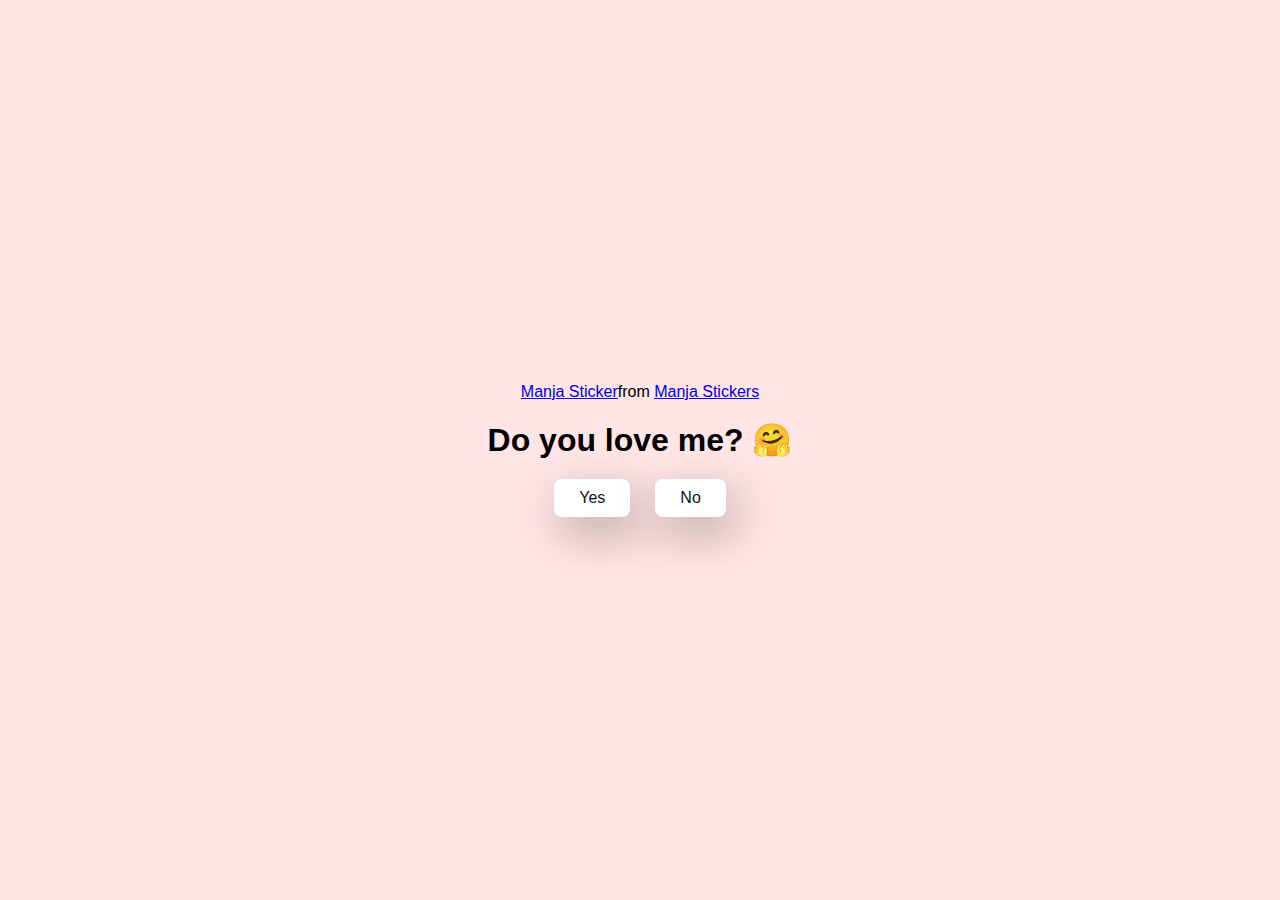
<file: fun-with-js/index.html>
<!DOCTYPE html>
<html lang="en">
  <head>
    <meta charset="UTF-8" />
    <meta name="viewport" content="width=device-width, initial-scale=1.0" />
    <title>Ask Her Out</title>

    <link rel="stylesheet" href="./style.css" />
  </head>
  <body>
    <div class="container">
      <div
        class="tenor-gif-embed"
        data-postid="22885016"
        data-share-method="host"
        data-aspect-ratio="1.04918"
        data-width="150%"
      >
        <a href="https://tenor.com/view/manja-gif-22885016">Manja Sticker</a
        >from
        <a href="https://tenor.com/search/manja-stickers">Manja Stickers</a>
      </div>
      <script
        type="text/javascript"
        async
        src="https://tenor.com/embed.js"
      ></script>
      <h1>Do you love me? 🤗</h1>

      <div class="btn">
        <a href="yes.html">Yes</a>
        <a href="no1.html">No</a>
      </div>
    </div>
  </body>
</html>
</file>
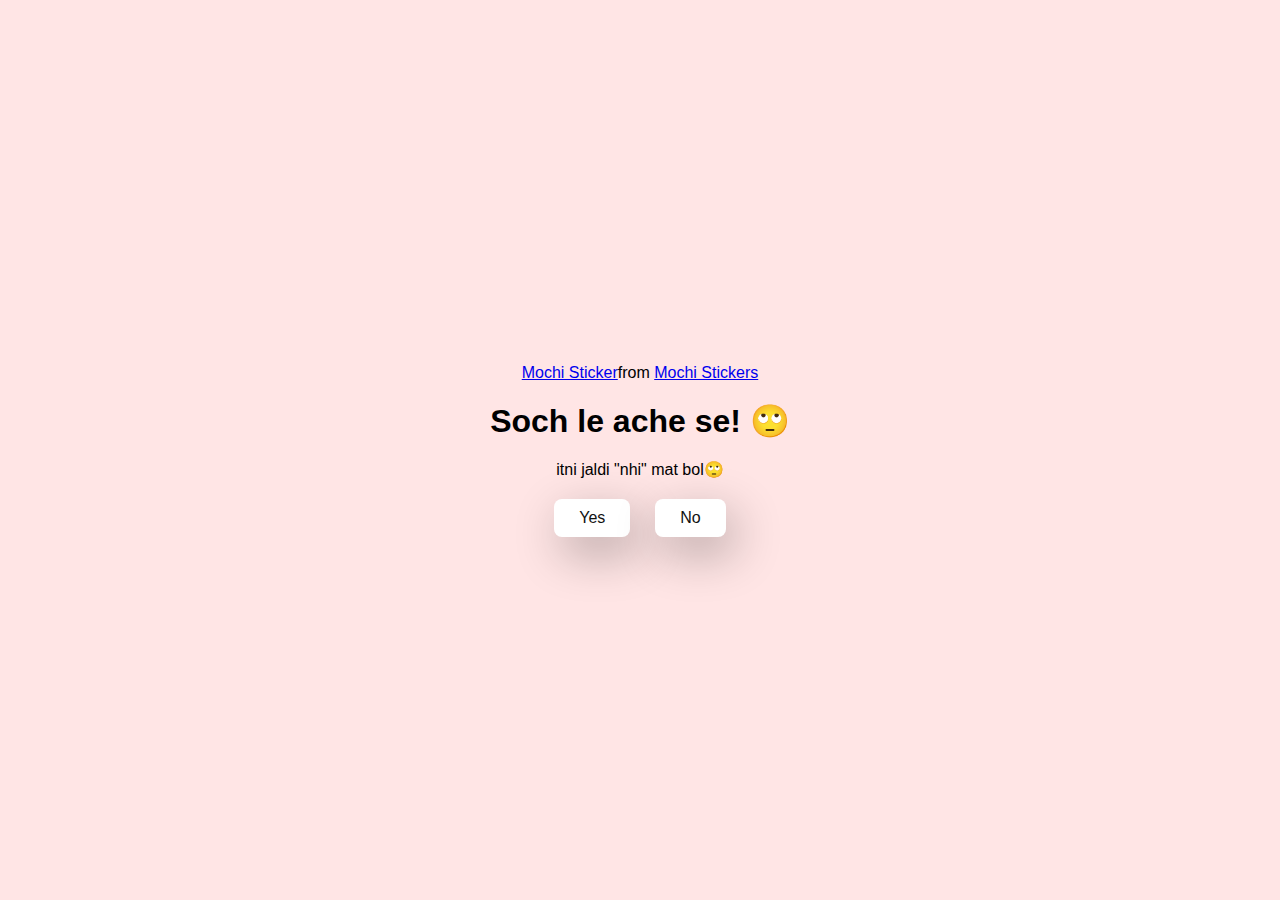
<file: fun-with-js/no1.html>
<!DOCTYPE html>
<html lang="en">
  <head>
    <meta charset="UTF-8" />
    <meta name="viewport" content="width=device-width, initial-scale=1.0" />
    <title>Ask Her Out</title>

    <link rel="stylesheet" href="./style.css" />
  </head>
  <body>
    <div class="container">
      <div
        class="tenor-gif-embed"
        data-postid="22050818"
        data-share-method="host"
        data-aspect-ratio="1"
        data-width="100%"
      >
        <a href="https://tenor.com/view/mochi-gif-22050818">Mochi Sticker</a
        >from
        <a href="https://tenor.com/search/mochi-stickers">Mochi Stickers</a>
      </div>
      <script
        type="text/javascript"
        async
        src="https://tenor.com/embed.js"
      ></script>
      <h1>Soch le ache se! 🙄</h1>
      <p>itni jaldi "nhi" mat bol🙄</p>

      <div class="btn">
        <a href="yes.html">Yes</a>
        <a href="no2.html">No</a>
      </div>
    </div>
  </body>
</html>
</file>
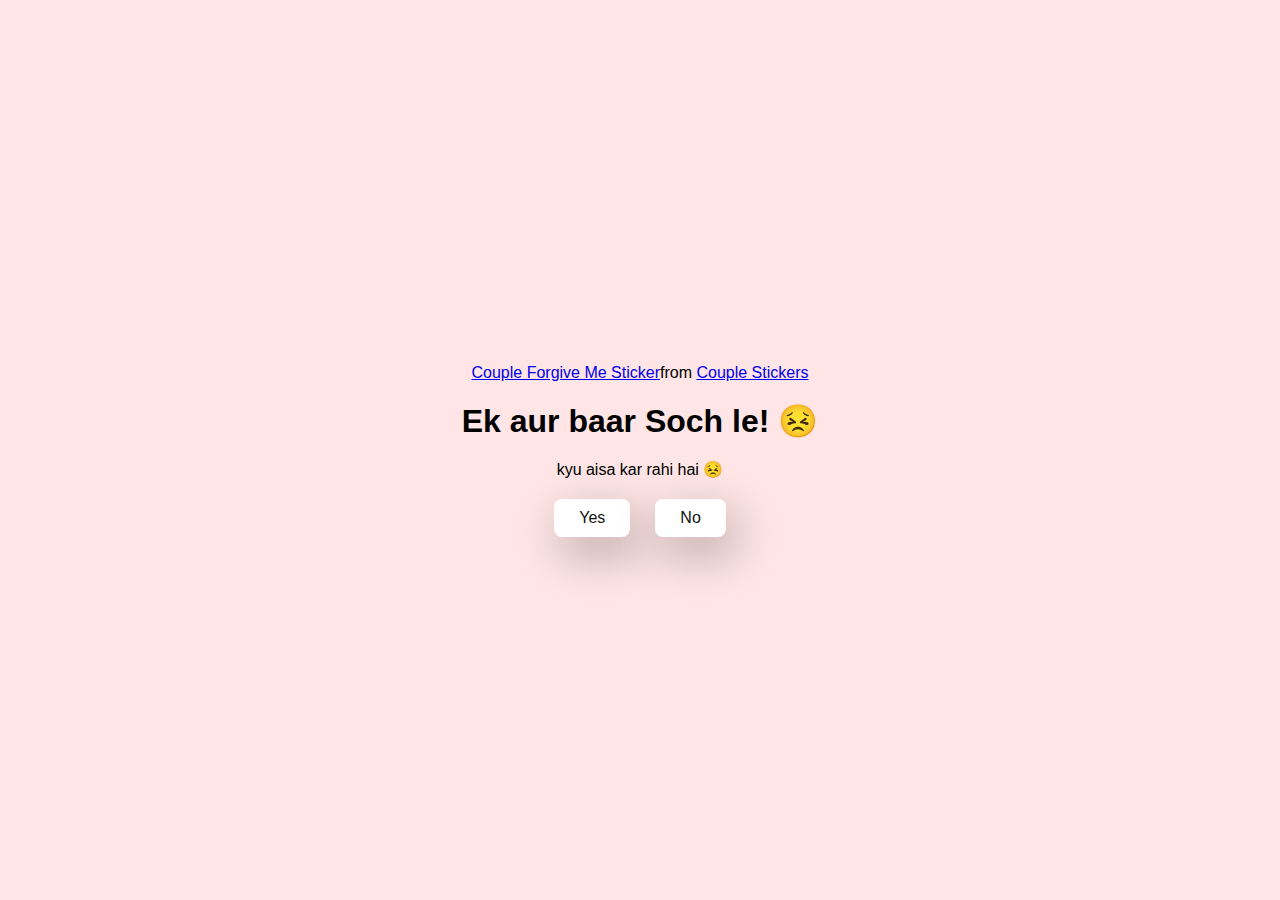
<file: fun-with-js/no2.html>
<!DOCTYPE html>
<html lang="en">
  <head>
    <meta charset="UTF-8" />
    <meta name="viewport" content="width=device-width, initial-scale=1.0" />
    <title>Ask Her Out</title>

    <link rel="stylesheet" href="./style.css" />
  </head>
  <body>
    <div class="container">
      <div
        class="tenor-gif-embed"
        data-postid="15195810"
        data-share-method="host"
        data-aspect-ratio="1"
        data-width="100%"
      >
        <a
          href="https://tenor.com/view/couple-forgive-me-asking-for-forgiveness-begging-crying-gif-15195810"
          >Couple Forgive Me Sticker</a
        >from
        <a href="https://tenor.com/search/couple-stickers">Couple Stickers</a>
      </div>
      <script
        type="text/javascript"
        async
        src="https://tenor.com/embed.js"
      ></script>

      <h1>Ek aur baar Soch le! 😣</h1>
      <p>kyu aisa kar rahi hai 😣</p>

      <div class="btn">
        <a href="yes.html">Yes</a>
        <a href="no3.html">No</a>
      </div>
    </div>
  </body>
</html>
</file>
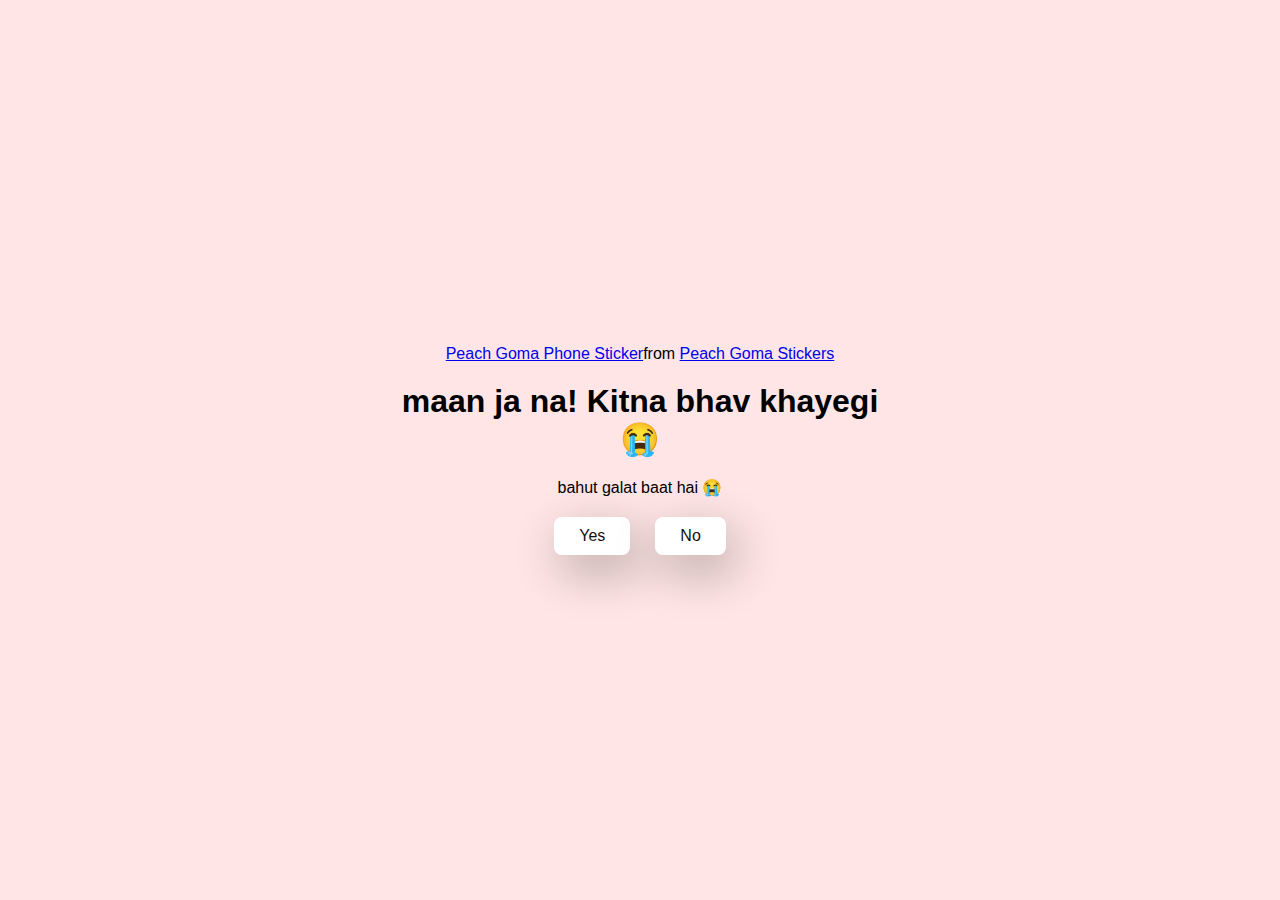
<file: fun-with-js/no3.html>
<!DOCTYPE html>
<html lang="en">
  <head>
    <meta charset="UTF-8" />
    <meta name="viewport" content="width=device-width, initial-scale=1.0" />
    <title>Ask Her Out</title>

    <link rel="stylesheet" href="./style.css" />
  </head>
  <body>
    <div class="container">
      <div
        class="tenor-gif-embed"
        data-postid="15974530976611222074"
        data-share-method="host"
        data-aspect-ratio="1.26923"
        data-width="100%"
      >
        <a
          href="https://tenor.com/view/peach-goma-phone-gif-15974530976611222074"
          >Peach Goma Phone Sticker</a
        >from
        <a href="https://tenor.com/search/peach+goma-stickers"
          >Peach Goma Stickers</a
        >
      </div>
      <script
        type="text/javascript"
        async
        src="https://tenor.com/embed.js"
      ></script>

      <h1>maan ja na! Kitna bhav khayegi 😭</h1>
      <p>bahut galat baat hai 😭</p>

      <div class="btn">
        <a href="yes.html">Yes</a>
        <a href="#" id="move-random">No</a>
      </div>
    </div>

    <script src="./script.js"></script>
  </body>
</html>
</file>
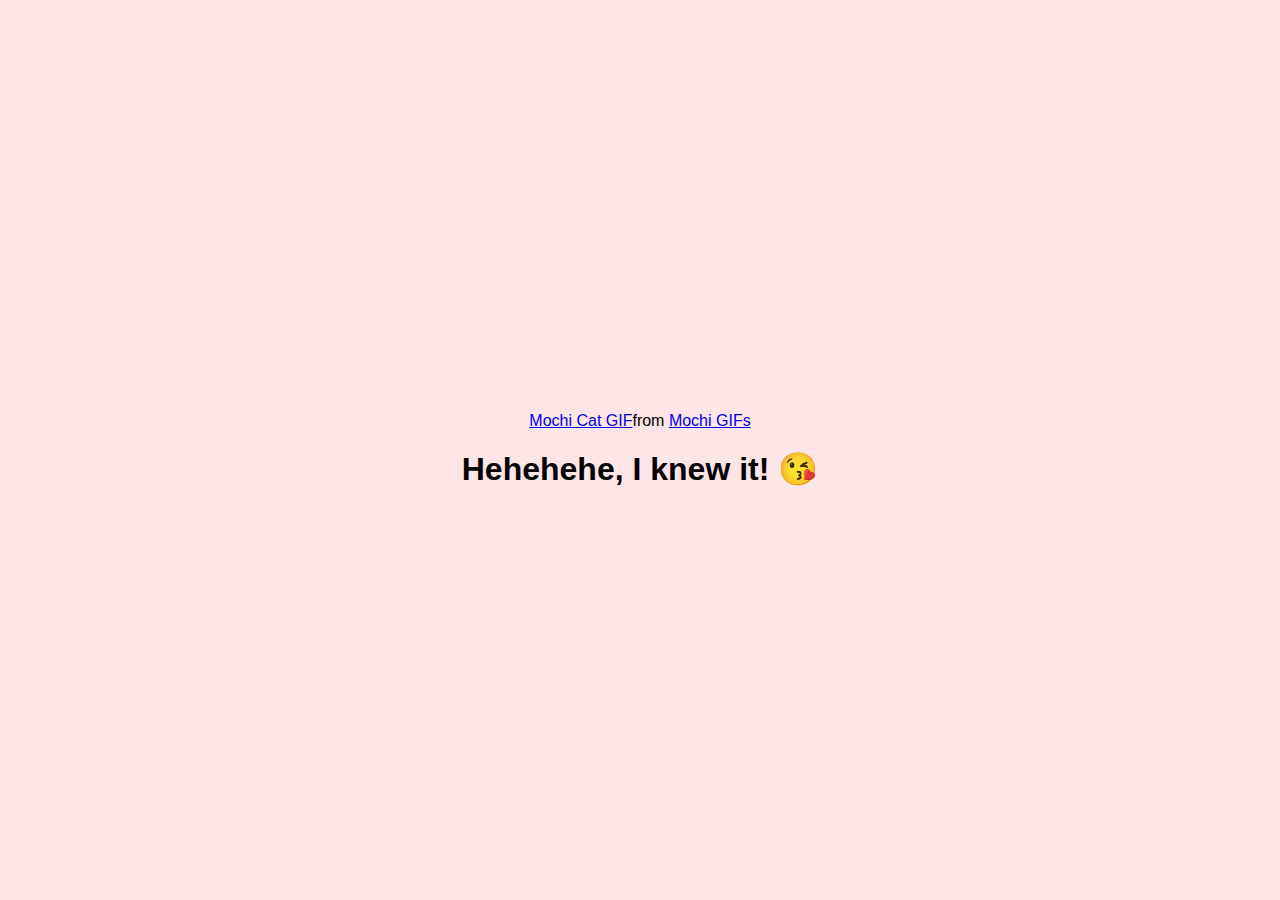
<file: fun-with-js/yes.html>
<!DOCTYPE html>
<html lang="en">
  <head>
    <meta charset="UTF-8" />
    <meta name="viewport" content="width=device-width, initial-scale=1.0" />
    <title>Ask Her Out</title>

    <link rel="stylesheet" href="./style.css" />
  </head>
  <body>
    <div class="container">
      <div
        class="tenor-gif-embed"
        data-postid="253027946666209433"
        data-share-method="host"
        data-aspect-ratio="1.37853"
        data-width="100%"
      >
        <a
          href="https://tenor.com/view/mochi-cat-mochi-and-goma-goma-and-peach-mochi-mochi-peach-cat-gif-gif-253027946666209433"
          >Mochi Cat GIF</a
        >from <a href="https://tenor.com/search/mochi-gifs">Mochi GIFs</a>
      </div>
      <script
        type="text/javascript"
        async
        src="https://tenor.com/embed.js"
      ></script>
      <h1>Hehehehe, I knew it! 😘</h1>
    </div>
  </body>
</html>
</file>
<file: fun-with-js/style.css>
* {
    margin: 0;
    padding: 0;
    box-sizing: border-box;
    font-family: sans-serif;
  }
  
  body {
    width: 100%;
    min-height: 100vh;
    display: flex;
    justify-content: center;
    align-items: center;
    background-color: #ffe5e5;
  }
  
  .container {
    display: flex;
    flex-direction: column;
    text-align: center;
    align-items: center;
    gap: 20px;
    max-width: 500px;
    margin: 20px;
  }
  
  .container .tenor-gif-embed {
    max-width: 400px;
  }
  
  .container .btn {
    display: flex;
    gap: 25px;
  }
  
  .btn a {
    text-decoration: none;
    color: #111;
    background: #fff;
    padding: 10px 25px;
    border-radius: 8px;
    box-shadow: 0.5rem 1rem 3rem hsl(0, 0%, 0%, 0.3);
  }
</file>
